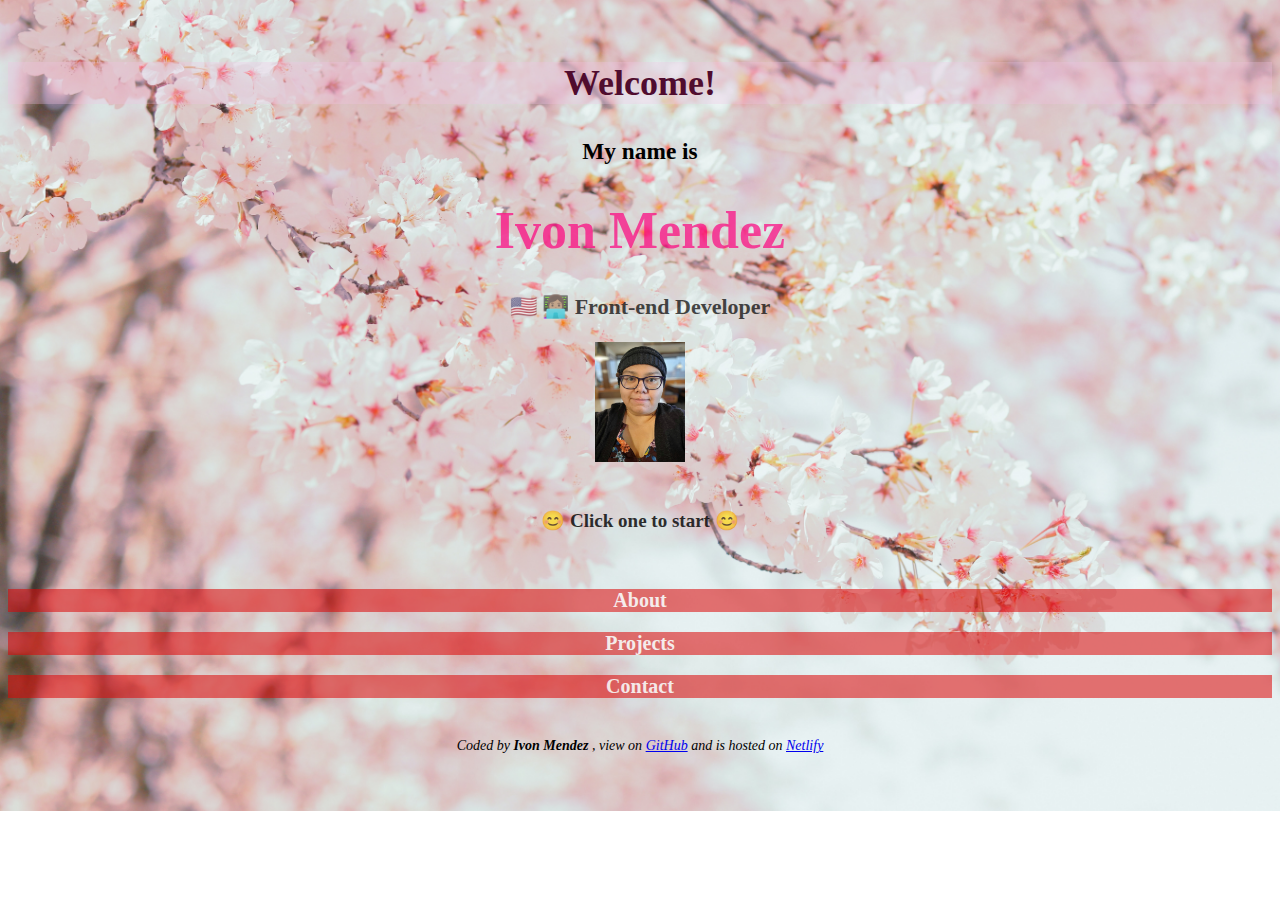
<file: index.html>
<!DOCTYPE html>
<html lang="en">
  <head>
    <meta charset="UTF-8" />
    <meta http-equiv="X-UA-Compatible" content="IE=edge" />
    <meta name="viewport" content="width=device-width, initial-scale=1.0" />
    <title>Document</title>
    <link
      href="https://cdn.jsdelivr.net/npm/bootstrap@5.2.0-beta1/dist/css/bootstrap.min.css"
      rel="stylesheet"
      integrity="sha384-0evHe/X+R7YkIZDRvuzKMRqM+OrBnVFBL6DOitfPri4tjfHxaWutUpFmBp4vmVor"
      crossorigin="anonymous"
    />
    <script
      src="https://cdn.jsdelivr.net/npm/bootstrap@5.2.0-beta1/dist/js/bootstrap.bundle.min.js"
      integrity="sha384-pprn3073KE6tl6bjs2QrFaJGz5/SUsLqktiwsUTF55Jfv3qYSDhgCecCxMW52nD2"
      crossorigin="anonymous"
    ></script>
    <link rel="stylesheet" href="/src/style-index.css" />
  </head>
  <body>
    <div class="container">
      <div class="homepage">
        <h2>Welcome!</h2>
        <h3><small> My name is</small></h3>
        <h1><strong>Ivon Mendez</strong></h1>
        <p class="myTittle">🇺🇸 👩🏽‍💻 Front-end Developer</p>
        <img
          src="/images/1st-page-pic.jpg"
          alt="Ivon Mendez's Portfolio Picture"
          class="img-fluid page-one-pic rounded"
        />
      </div>
      <h3 class="instructions-homepage btn btn-danger mt-4">
        😊 Click one to start 😊
      </h3>
      <br />
      <div class="button-links d-inline-flex mt-5">
        <div class="container">
          <div class="row">
            <div class="col-4">
              <p class="about-me-link btn btn-danger"> 
                <a href="/about-me.html">About</a> 
              </p>
            </div>
            <div class="col-4">
              <p class="projects-link btn btn-danger"> 
                <a href="/my-projects.html">Projects</a> 
              </p>
            </div>
            <div class="col-4"> 
              <p class="contact-me-link btn btn-danger">
                <a href="/contact-me.html">Contact</a> 
              </p>
            </div>
          </div>
        </div>
      </div>
      <p class="coded-by-info">
        <em>Coded by <strong>Ivon Mendez</strong> , view on 
           <a href="https://github.com/imendez95/Portfolio-Project-2.0" target="_blank">GitHub</a> and is hosted on
        <a href="https://www.netlify.com/" target="_blank">Netlify</a>
      </p>
    </div>
  </div>
  </body>
</html>
</file>
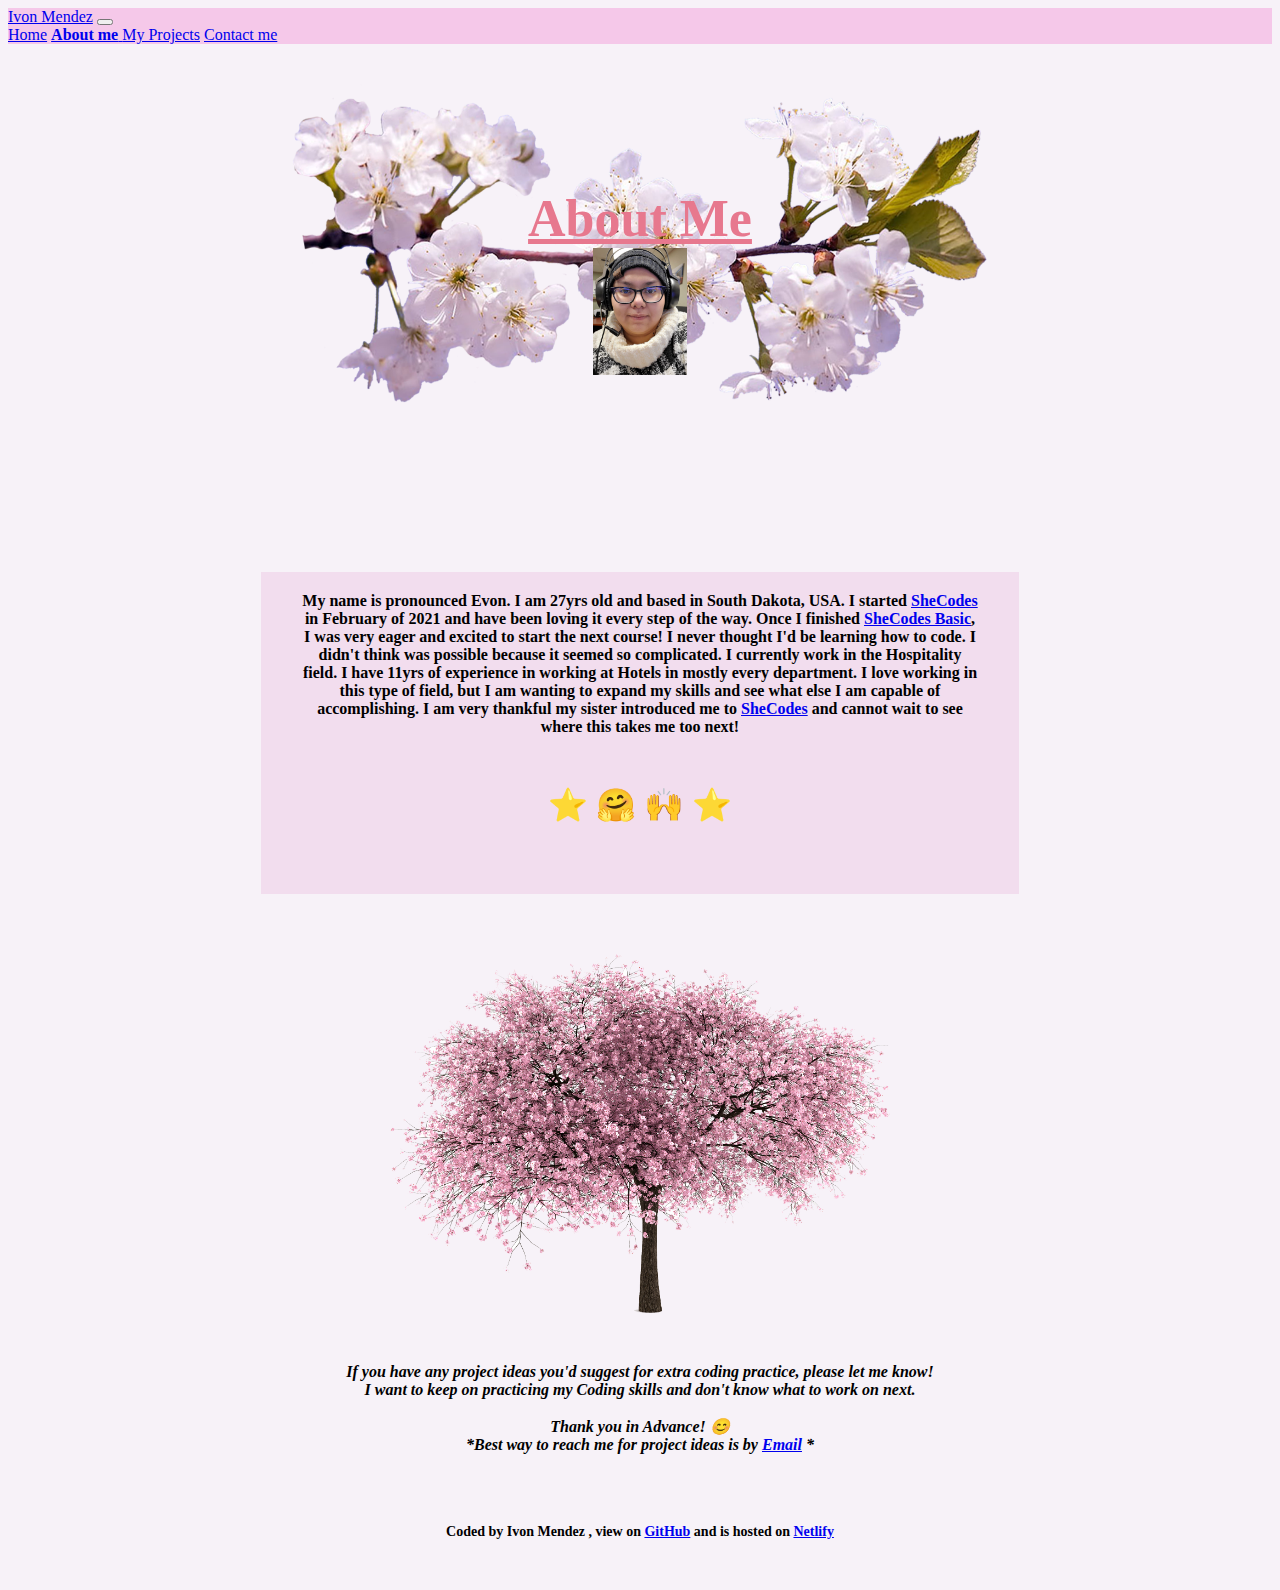
<file: about-me.html>
<!DOCTYPE html>
<html lang="en">
  <head>
    <meta charset="UTF-8" />
    <meta http-equiv="X-UA-Compatible" content="IE=edge" />
    <meta name="viewport" content="width=device-width, initial-scale=1.0" />
    <title>About Ivon Mendez</title>
    <link
      href="https://cdn.jsdelivr.net/npm/bootstrap@5.2.0-beta1/dist/css/bootstrap.min.css"
      rel="stylesheet"
      integrity="sha384-0evHe/X+R7YkIZDRvuzKMRqM+OrBnVFBL6DOitfPri4tjfHxaWutUpFmBp4vmVor"
      crossorigin="anonymous"
    />
    <script
      src="https://cdn.jsdelivr.net/npm/bootstrap@5.2.0-beta1/dist/js/bootstrap.bundle.min.js"
      integrity="sha384-pprn3073KE6tl6bjs2QrFaJGz5/SUsLqktiwsUTF55Jfv3qYSDhgCecCxMW52nD2"
      crossorigin="anonymous"
    ></script>
    <link rel="stylesheet" href="/src/style-about.css" />
  </head>
  <body>
    <nav class="navbar navbar-expand-lg bg-info fixed-top">
      <div class="container">
        <a
          class="navbar-brand"
          href="/index.html"
          title="Homepage"
          >Ivon Mendez</a
        >
        <button
          class="navbar-toggler"
          type="button"
          data-bs-toggle="collapse"
          data-bs-target="#navbarNavAltMarkup"
          aria-controls="navbarNavAltMarkup"
          aria-expanded="false"
          aria-label="Toggle navigation"
        >
          <span class="navbar-toggler-icon"></span>
        </button>
        <div class="collapse navbar-collapse" id="navbarNavAltMarkup">
          <div class="navbar-nav">
            <a
              class="nav-link"
              href="/index.html"
              title="Homepage"
              >Home</a
            >
            <a
              class="nav-link"
              aria-current="page"
              href="#"
              title="About Ivon Mendez"
            >
              <strong>About me</strong>
            </a>
            <a
              class="nav-link"
              href="/my-projects.html"
              title="Contact Ivon Mendez"
              >My Projects</a
            >
            <a
              class="nav-link"
              href="/contact-me.html"
              title="Contact Ivon Mendez"
              >Contact me</a
            >
          </div>
        </div>
      </div>
    </nav>
    <div class="conainter">
      <div class="top-bkgnd-img">
        <h1>
          About Me
          <br />
          <img
            src="/images/2.3-page-pic.jpg"
            alt="Ivon Mendez Portfolio Picture 2"
            class="img-fluid rounded second-page-pic mt-5"
          />
        </h1>
      </div>
      <div class="about-section p-2 bg-success border rounded lh-lg">
        <p>
          My name is pronounced Evon. I am 27yrs old and based in South Dakota,
          USA. I started
          <a href="https://www.shecodes.io/" class="first-shecodes-link" target="_blank">SheCodes</a> in
          February of 2021 and have been loving it every step of the way. Once I
          finished
          <a href="https://www.shecodes.io/workshops" class="first-shecodes-link" target="_blank"
            >SheCodes Basic</a
          >, I was very eager and excited to start the next course! I never
          thought I'd be learning how to code. I didn't think was possible
          because it seemed so complicated. I currently work in the Hospitality
          field. I have 11yrs of experience in working at Hotels in mostly every
          department. I love working in this type of field, but I am wanting to
          expand my skills and see what else I am capable of accomplishing. I am
          very thankful my sister introduced me to 
          <a href="https://www.shecodes.io/" class="first-shecodes-link" target="_blank">SheCodes</a>
          and cannot wait to
          see where this takes me too next!
          <div class="emoji">⭐ 🤗 🙌 ⭐</div>
        </p>
      </div>
      <img
        src="/images/2.2-pg-bckgnd.png"
        alt="Cherry Blossom Tree"
        class="img-fluid middle-bkgd-pic"
      />

      <div class="project-ideas-section">
        <p>
          If you have any project ideas you'd suggest for extra coding practice,
          please let me know!
          <br />
          I want to keep on practicing my Coding skills and don't know what to
          work on next.
          <br />
          <br />
          Thank you in Advance! 😊
          <br />
          *Best way to reach me for project ideas is by
             <span class="email-link"><a href="/contact-me.html">Email</a> *
          
        </p>
      </div>

      <p class="coded-by-info">
        Coded by <strong>Ivon Mendez</strong> , view on
        <a href="https://github.com/imendez95/Portfolio-Project-2.0" target="_blank">GitHub</a> and is hosted on
        <a href="https://www.netlify.com/" target="_blank">Netlify</a>
    </div>
  </body>
</html>
</file>
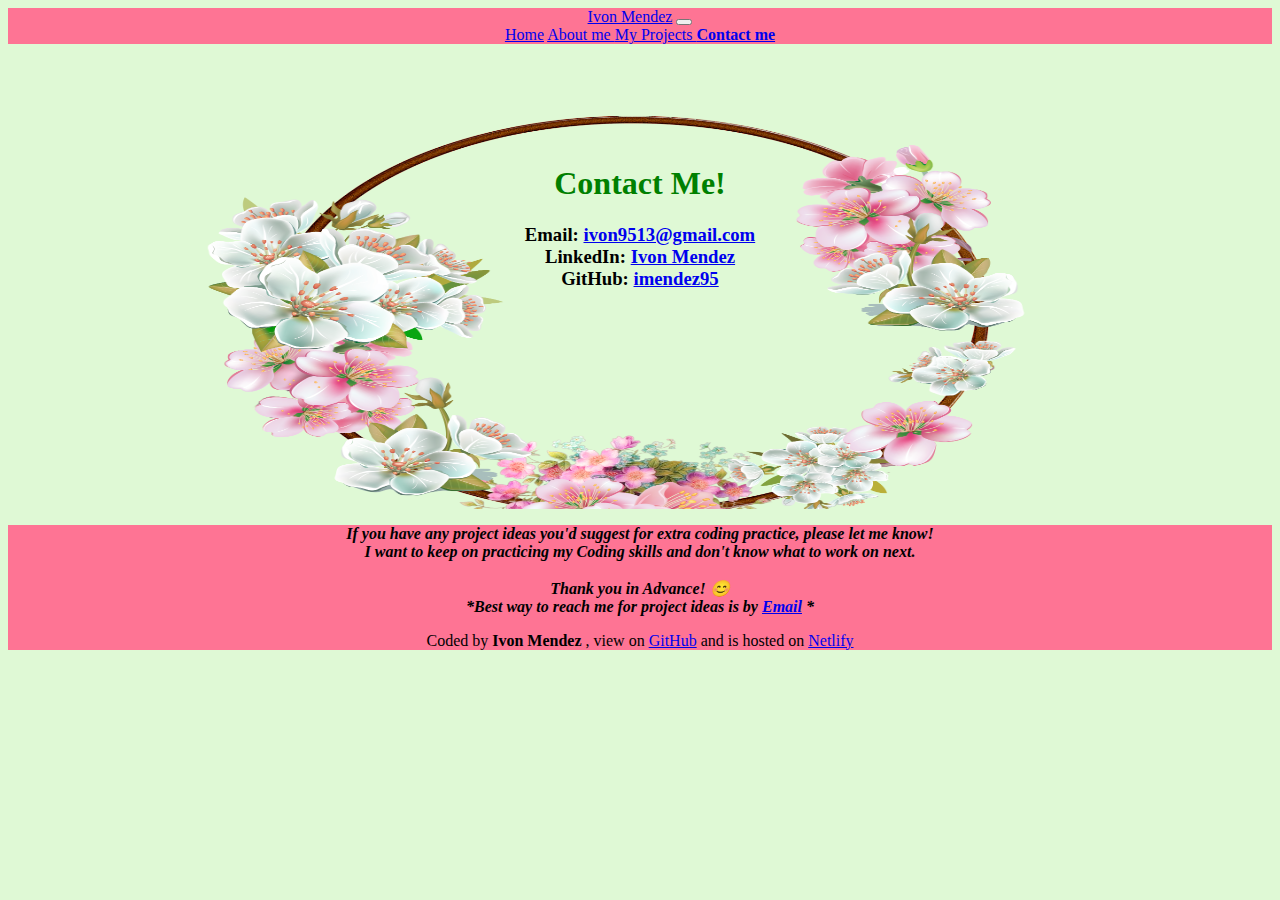
<file: contact-me.html>
<!DOCTYPE html>
<html lang="en">
  <head>
    <meta charset="UTF-8" />
    <meta http-equiv="X-UA-Compatible" content="IE=edge" />
    <meta name="viewport" content="width=device-width, initial-scale=1.0" />
    <title>My Projects -Ivon Mendez</title>
    <link
      href="https://cdn.jsdelivr.net/npm/bootstrap@5.2.0-beta1/dist/css/bootstrap.min.css"
      rel="stylesheet"
      integrity="sha384-0evHe/X+R7YkIZDRvuzKMRqM+OrBnVFBL6DOitfPri4tjfHxaWutUpFmBp4vmVor"
      crossorigin="anonymous"
    />
    <script
      src="https://cdn.jsdelivr.net/npm/bootstrap@5.2.0-beta1/dist/js/bootstrap.bundle.min.js"
      integrity="sha384-pprn3073KE6tl6bjs2QrFaJGz5/SUsLqktiwsUTF55Jfv3qYSDhgCecCxMW52nD2"
      crossorigin="anonymous"
    ></script>
    <link rel="stylesheet" href="/src/style-contact.css" />
  </head>
  <body>
    <nav class="navbar navbar-expand-lg bg-danger fixed-top">
      <div class="container">
        <a
          class="navbar-brand"
          href="/index.html"
          title="Homepage"
          >Ivon Mendez</a
        >
        <button
          class="navbar-toggler"
          type="button"
          data-bs-toggle="collapse"
          data-bs-target="#navbarNavAltMarkup"
          aria-controls="navbarNavAltMarkup"
          aria-expanded="false"
          aria-label="Toggle navigation"
        >
          <span class="navbar-toggler-icon"></span>
        </button>
        <div class="collapse navbar-collapse" id="navbarNavAltMarkup">
          <div class="navbar-nav">
            <a
              class="nav-link"
              href="/index.html"
              title="Homepage"
              >Home</a
            >
            <a
              class="nav-link"
              href="/about-me.html"
              title="About Ivon Mendez"
            >
              About me
            </a>
            <a
              class="nav-link"
              href="/my-projects.html"
              title="Contact Ivon Mendez"
            >
              My Projects
            </a>
            <a
              class="nav-link"
              aria-current="page"
              href="/contact-me.html"
              title="Contact Ivon Mendez"
            >
              <strong>Contact me</strong>
            </a>
          </div>
        </div>
      </div>
    </nav>
    <div class="container">
      <div class="text-center bkgd-image">
        <h1 class="mt-5 mb-5">Contact Me!</h1>
<h3>
 <strong>Email: </strong>  <a href="mailto:ivon9513@gmail.com">ivon9513@gmail.com</a>
  <br>
<strong>LinkedIn: </strong> <a href="https://www.linkedin.com/in/ivon-mendez-b3713b235" target="_blank"> Ivon Mendez</a>
  <br>
<strong>GitHub: </strong> <a href="https://github.com/imendez95" target="_blank">imendez95</a>
</h3>
      </div>

      <div class="bg-danger mt-5">
        <div class="project-ideas-section mt-5">
          <p>
            If you have any project ideas you'd suggest for extra coding
            practice, please let me know!
            <br />
            I want to keep on practicing my Coding skills and don't know what to
            work on next.
            <br />
            <br />
            Thank you in Advance! 😊
            <br />
            *Best way to reach me for project ideas is by
               <span class="email-link"><a href="/contact-me.html">Email</a> *
          
        </p>
      </div>

      <p class="coded-by-info">
        Coded by <strong>Ivon Mendez</strong> , view on
        <a href="https://github.com/imendez95/Portfolio-Project-2.0" target="_blank">GitHub</a> and is hosted on
        <a href="https://www.netlify.com/" target="_blank">Netlify</a>
        </p>
      </div>
    </div>
  </body>
</html>
</file>
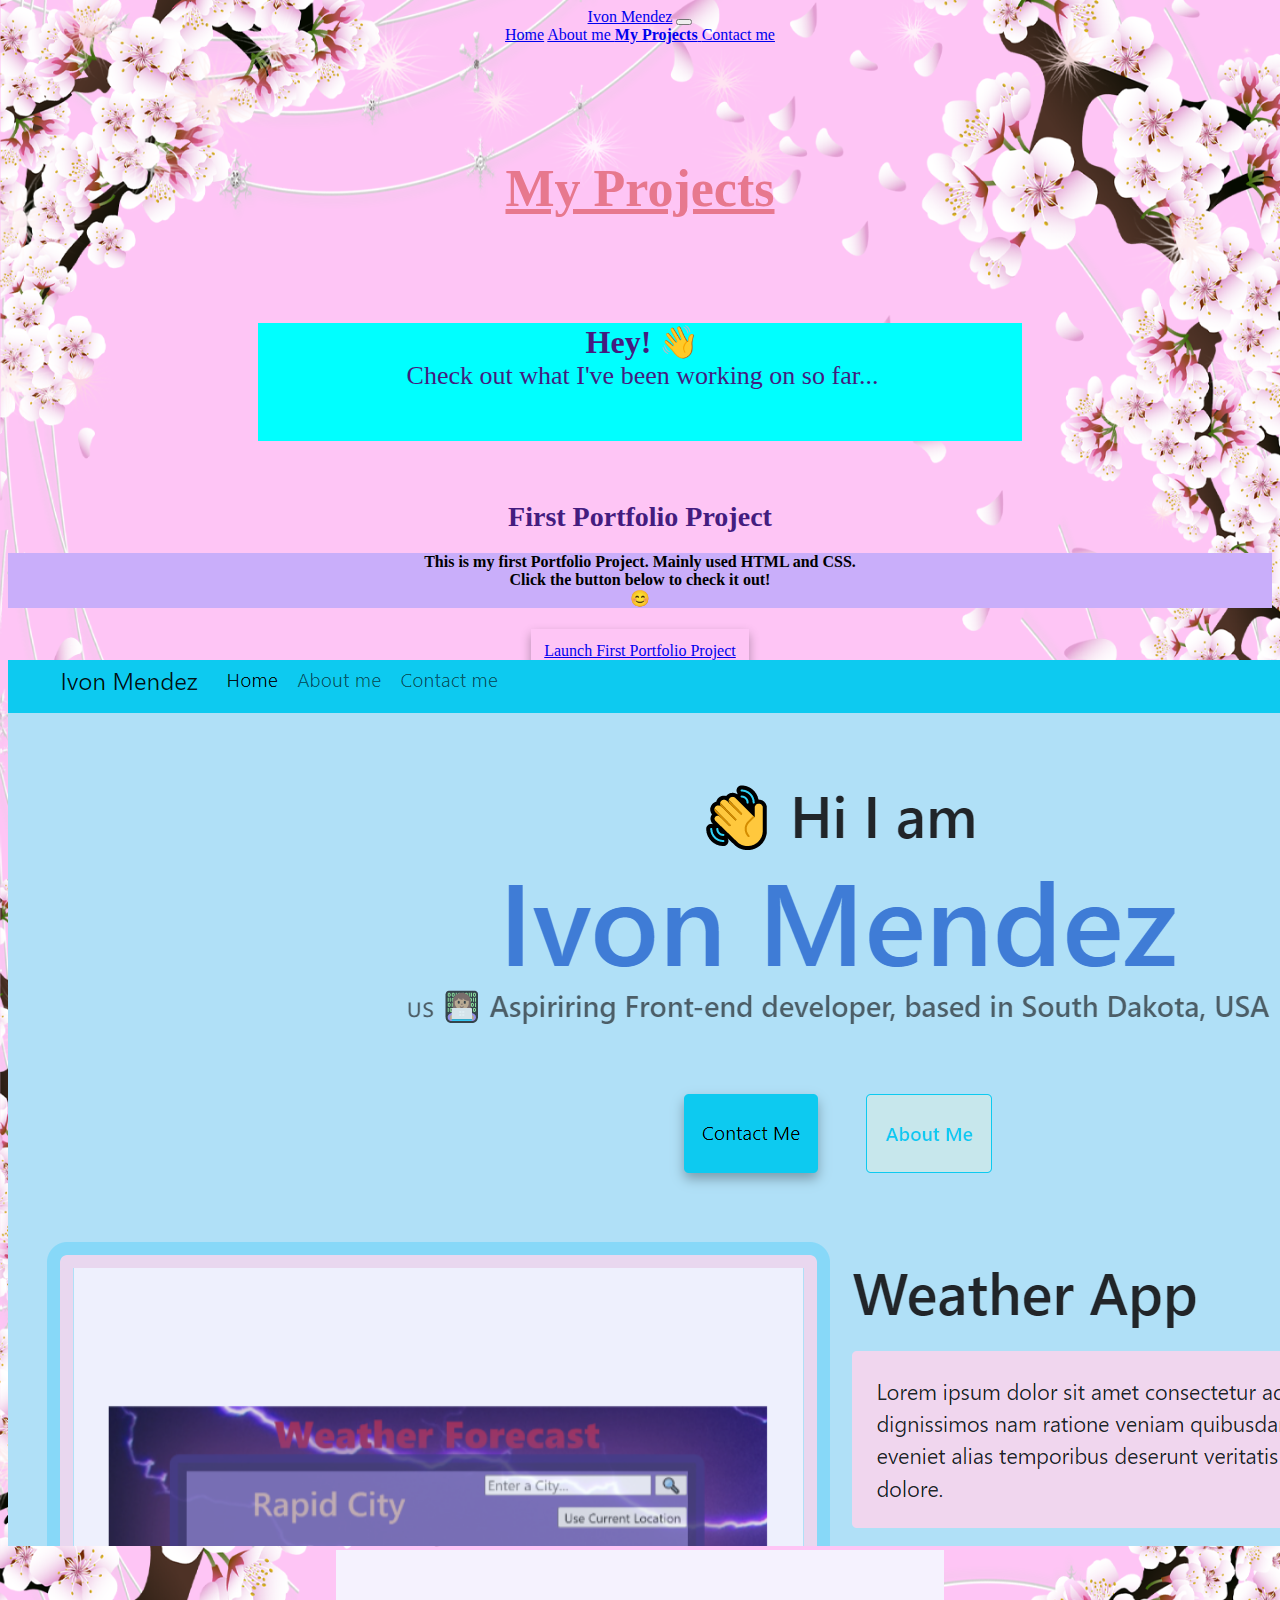
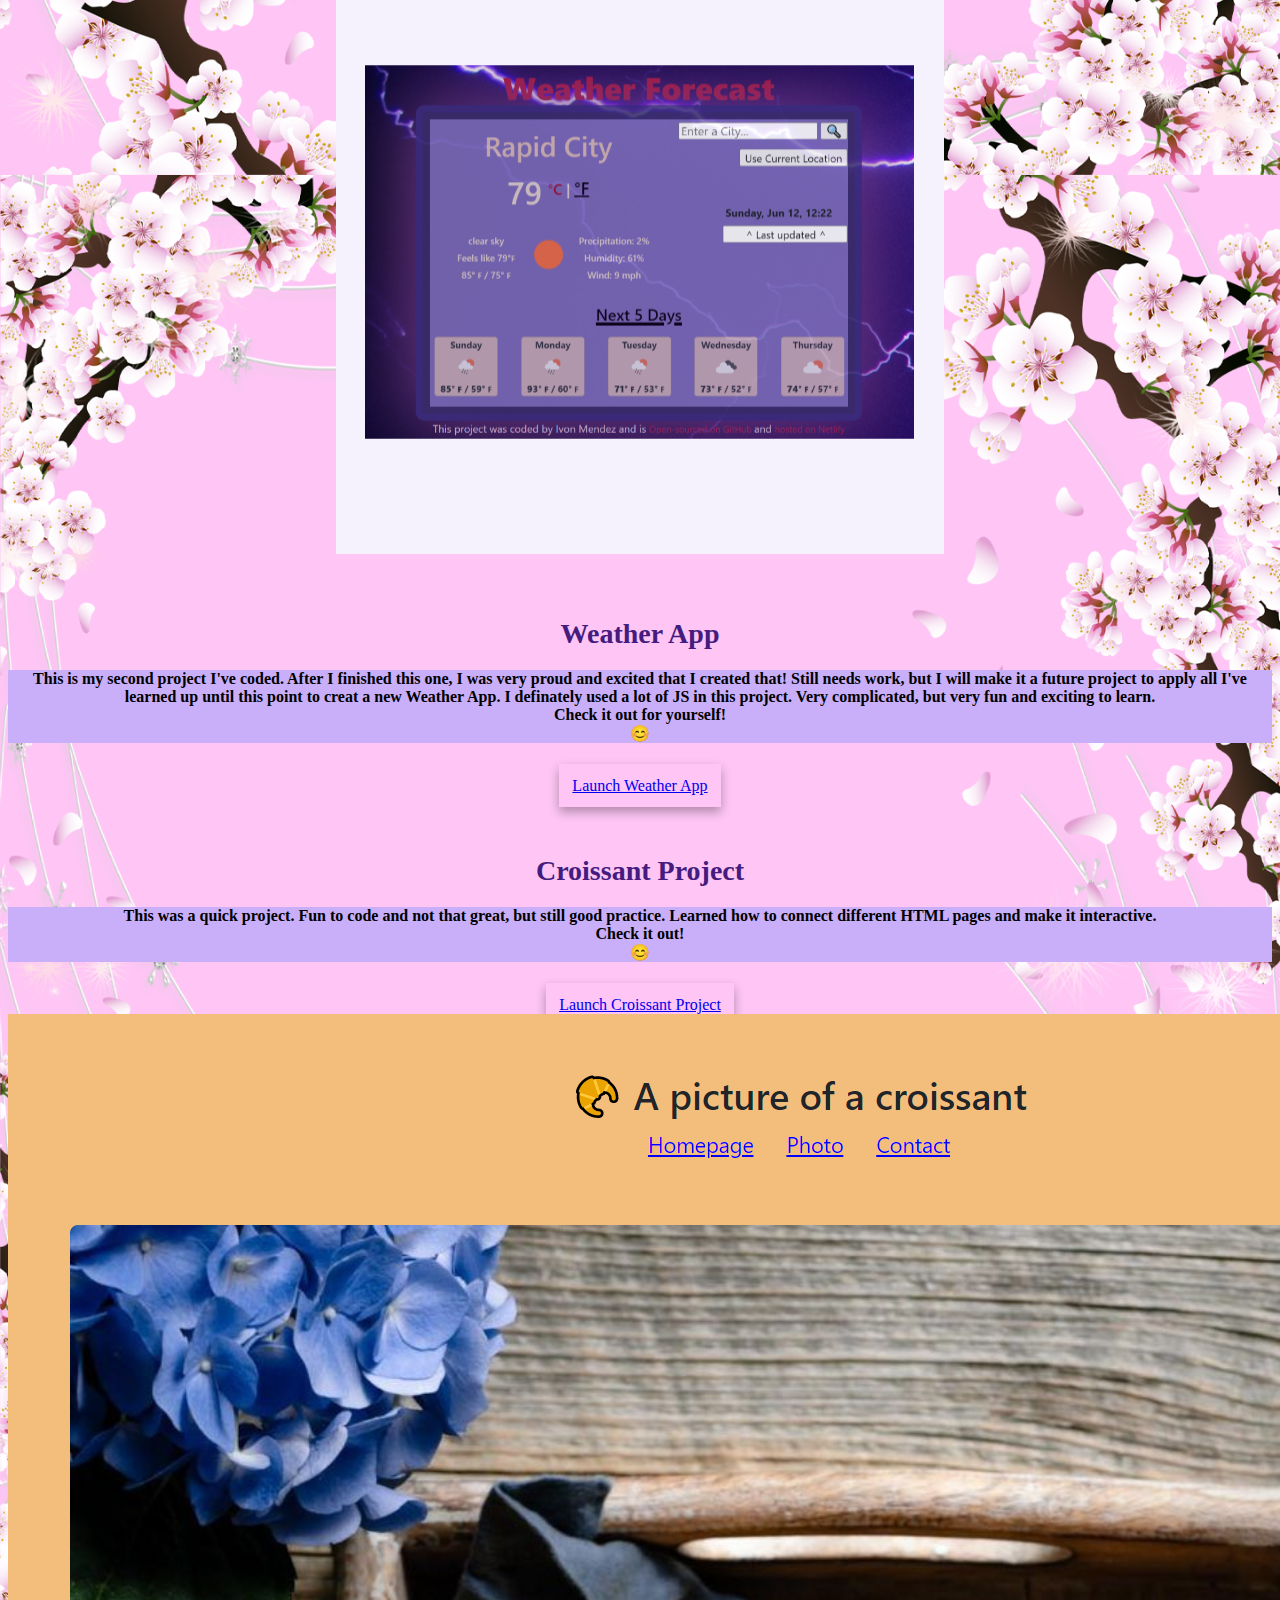
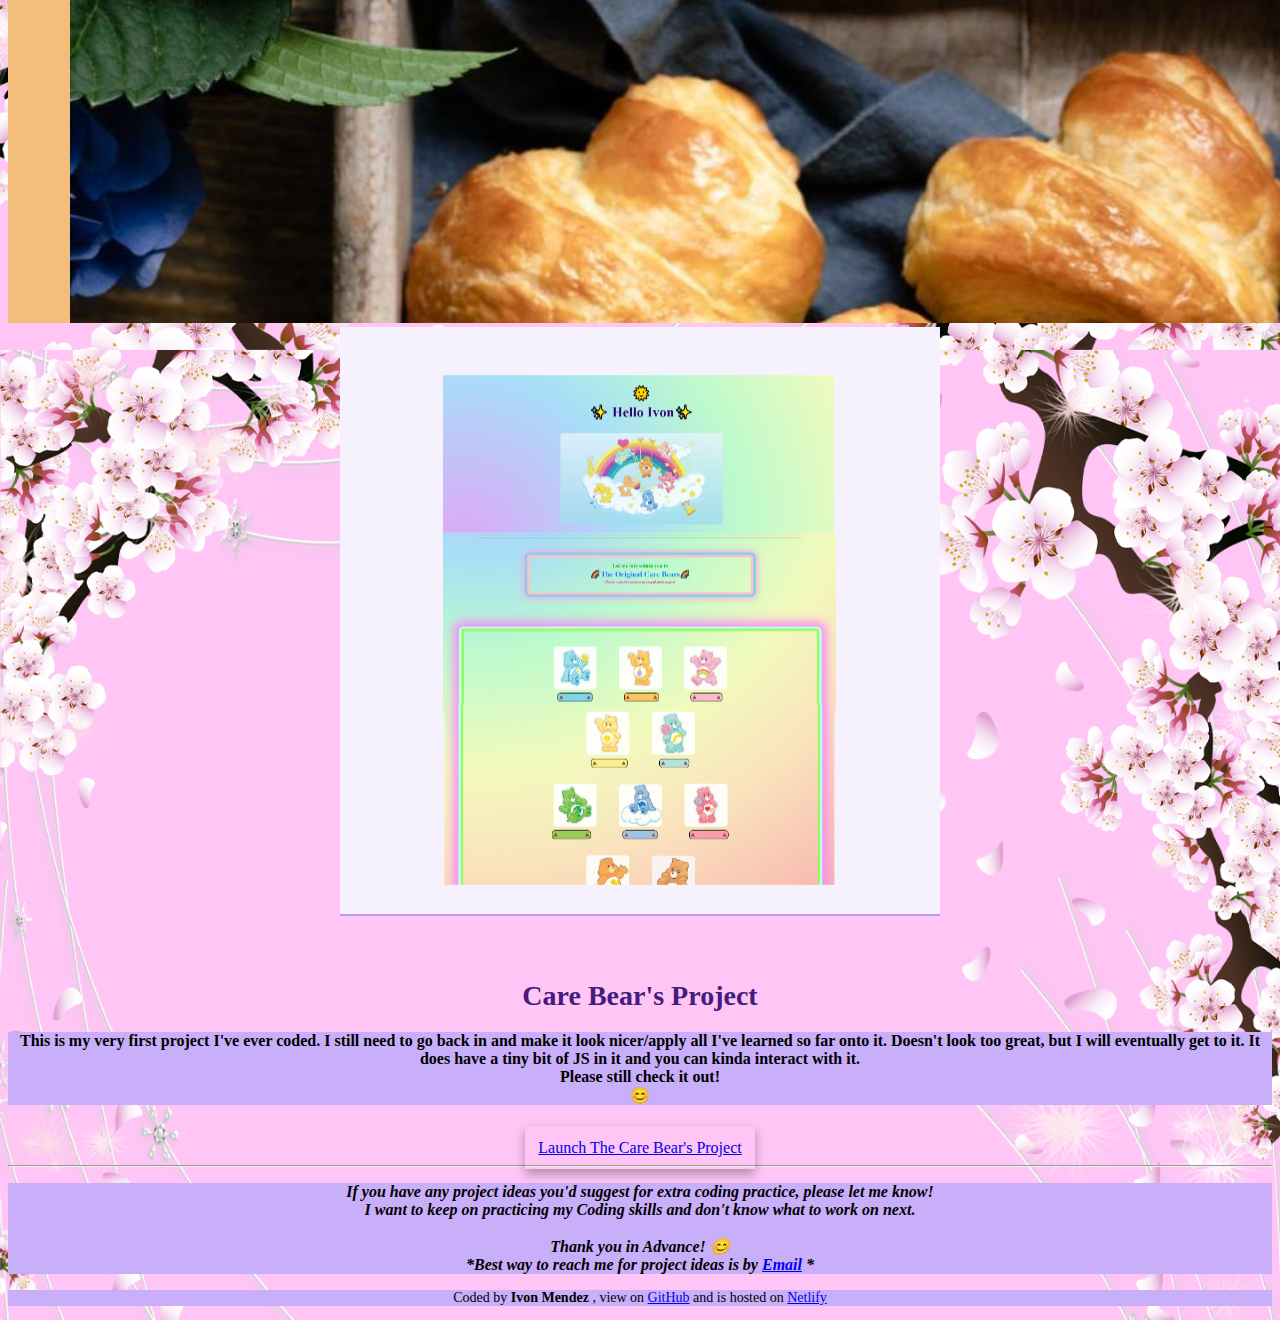
<file: my-projects.html>
<!DOCTYPE html>
<html lang="en">
  <head>
    <meta charset="UTF-8" />
    <meta http-equiv="X-UA-Compatible" content="IE=edge" />
    <meta name="viewport" content="width=device-width, initial-scale=1.0" />
    <title>My Projects -Ivon Mendez</title>
    <link
      href="https://cdn.jsdelivr.net/npm/bootstrap@5.2.0-beta1/dist/css/bootstrap.min.css"
      rel="stylesheet"
      integrity="sha384-0evHe/X+R7YkIZDRvuzKMRqM+OrBnVFBL6DOitfPri4tjfHxaWutUpFmBp4vmVor"
      crossorigin="anonymous"
    />
    <script
      src="https://cdn.jsdelivr.net/npm/bootstrap@5.2.0-beta1/dist/js/bootstrap.bundle.min.js"
      integrity="sha384-pprn3073KE6tl6bjs2QrFaJGz5/SUsLqktiwsUTF55Jfv3qYSDhgCecCxMW52nD2"
      crossorigin="anonymous"
    ></script>
    <link rel="stylesheet" href="/src/style-projects.css" />
  </head>
  <body>
    <nav class="navbar navbar-expand-lg bg-info fixed-top">
      <div class="container">
        <a
          class="navbar-brand"
          href="/index.html"
          title="Homepage"
          >Ivon Mendez</a
        >
        <button
          class="navbar-toggler"
          type="button"
          data-bs-toggle="collapse"
          data-bs-target="#navbarNavAltMarkup"
          aria-controls="navbarNavAltMarkup"
          aria-expanded="false"
          aria-label="Toggle navigation"
        >
          <span class="navbar-toggler-icon"></span>
        </button>
        <div class="collapse navbar-collapse" id="navbarNavAltMarkup">
          <div class="navbar-nav">
            <a
              class="nav-link"
              href="/index.html"
              title="Homepage"
              >Home</a
            >
            <a
              class="nav-link"
              href="/about-me.html"
              title="About Ivon Mendez"
            >
              About me
            </a>
            <a
              class="nav-link"
              aria-current="page"
              href="/my-projects.html"
              title="Contact Ivon Mendez"
            >
              <strong>My Projects</strong>
            </a>
            <a
              class="nav-link"
              href="/contact-me.html"
              title="Contact Ivon Mendez"
              >Contact me</a
            >
          </div>
        </div>
      </div>
    </nav>

    <div class="container">
      <h1>My Projects</h1>
      <h2 class="border bg-info rounded">
        <div class="top mt-5">Hey! 👋</div>

        <div class="bottom mt-3">
          Check out what I've been working on so far...
        </div>
      </h2>
      <div class="container">
        <div class="row mt-5">
          <div class="col-md-6 second-half mt-5">
            <h2 class="yoga">First Portfolio Project</h2>
            <p>
              This is my first Portfolio Project. Mainly used HTML and CSS.
              <br />
              Click the button below to check it out!
              <br />
              😊
            </p>
            <br />
            <a
              href="https://gilded-biscotti-bc7b12.netlify.app/"
              class="btn btn-info"
              target="_blank"
              title="First Portfolio Project"
              >Launch First Portfolio Project</a
            >
          </div>
          <div class="col-md-6 mt-5">
            <img
              src="/images/first-portfolio.PNG"
              alt="First Portfolio Project"
              class="img-fluid rounded mt-5 dont-show"
              title="First Portfolio Project"
            />
          </div>
          <div class="row mt-5">
            <div class="col-md-6 mt-5">
              <img
                src="/images/weather-pic.PNG"
                alt="Ivon's Weather App "
                class="img-fluid rounded dont-show"
                title="Ivon's Weather App"
              />
            </div>
            <div class="col-md-6 second-half mt-5">
              <h2 class="yoga">Weather App</h2>
              <p>
                This is my second project I've coded. After I finished this one,
                I was very proud and excited that I created that! Still needs
                work, but I will make it a future project to apply all I've
                learned up until this point to creat a new Weather App. I
                definately used a lot of JS in this project. Very complicated,
                but very fun and exciting to learn.
                <br />
                Check it out for yourself!
                <br />
                😊
              </p>
              <br />
              <a
                href="https://legendary-sorbet-0f1f05.netlify.app/"
                target="_blank"
                class="btn btn-info"
                title="Ivon's Weather Project"
                >Launch Weather App</a
              >
            </div>
          </div>
          <div class="row mt-5">
            <div class="col-md-6 second-half mt-5">
              <h2 class="yoga">Croissant Project</h2>
              <p>
                This was a quick project. Fun to code and not that great, but
                still good practice. Learned how to connect different HTML pages
                and make it interactive.
                <br />
                Check it out!
                <br />
                😊
              </p>
              <br />
              <a
                href="https://sparkly-rugelach-b77d3e.netlify.app/"
                target="_blank"
                class="btn btn-info"
                title="Yoga project"
                >Launch Croissant Project</a
              >
            </div>
            <div class="col-md-6">
              <img
                src="/images/croissant-pic.PNG"
                alt="Croissant Project"
                class="img-fluid rounded mt-5 dont-show"
                title="Croissant Project"
              />
            </div>
          </div>
          <div class="row mt-5 mb-5">
            <div class="col-md-6 mt-5">
              <img
                src="/images/CareBears.PNG"
                alt="The Care Bear's"
                class="img-fluid rounded dont-show mt-5"
                title="Ivon's Care Bear's project"
              />
            </div>
            <div class="col-md-6 second-half mt-5">
              <h2 class="yoga">Care Bear's Project</h2>
              <p>
                This is my very first project I've ever coded. I still need to
                go back in and make it look nicer/apply all I've learned so far
                onto it. Doesn't look too great, but I will eventually get to
                it. It does have a tiny bit of JS in it and you can kinda
                interact with it.
                <br />
                Please still check it out!
                <br />
                😊
              </p>
              <br />
              <a
                href="https://stupendous-truffle-d2ac4a.netlify.app/"
                target="_blank"
                class="btn btn-info"
                title="Care Bear's Project"
                >Launch The Care Bear's Project</a
              >
            </div>
          </div>
        </div>
      </div>
      <hr class="border-primary border-3 opacity-75" />
      <div class="project-ideas-section">
        <p>
          If you have any project ideas you'd suggest for extra coding practice,
          please let me know!
          <br />
          I want to keep on practicing my Coding skills and don't know what to
          work on next.
          <br />
          <br />
          Thank you in Advance! 😊
          <br />
          *Best way to reach me for project ideas is by
          <span class="email-link"><a href="/contact-me.html">Email</a> *
          
        </p>
      </div>

      <p class="coded-by-info">
        Coded by <strong>Ivon Mendez</strong> , view on
        <a href="https://github.com/imendez95/Portfolio-Project-2.0" target="_blank">GitHub</a> and is hosted on
        <a href="https://www.netlify.com/" target="_blank">Netlify</a>
      </p>
    </div>
  </body>
</html>
</file>
<file: src/style-index.css>
body {
  text-align: center;
  background-image: URL("../images/portfolio-flower-pic.png");
  background-size: cover;
  background-repeat: no-repeat;
  background-position: center;
}
h1 {
  font-size: 52px;
  color: rgba(252, 0, 126, 0.697);
  font-weight: 900;
}
h2 {
  font-size: 36px;
  font-weight: 700;
  color: rgb(80, 12, 46);
  font-weight: bolder;
  background-color: rgb(241, 195, 228, 0.3);
}
h3 {
  font-size: 28px;
  font-weight: 700;
}
.button-links a {
  text-decoration: none;
  color: white;
  opacity: 0.9;
  transition: all 250ms ease-in-out;
}
.about-me-link,
.projects-link,
.contact-me-link {
  font-size: 20px;
  font-weight: 700;
  background-color: rgba(220, 7, 7, 0.694);
}
.button-links {
  opacity: 0.8;
}
.button-links a:hover {
  font-size: 26px;
}
.btn-danger:hover {
  background-color: rgb(199, 45, 245) !important;
}
.myTittle {
  font-size: 22px;
  font-weight: 800;
  opacity: 0.7;
}
.homepage {
  padding: 24px 0;
}
.page-one-pic {
  max-width: 90px;
}
.instructions-homepage {
  opacity: 0.8;
  font-size: 19px;
  font-weight: 700;
}
.instructions-homepage:hover {
  cursor: default;
}

.coded-by-info {
  margin-top: 40px;
  font-size: 14px;
}
</file>
<file: src/style-about.css>
body {
  background-color: rgb(247, 242, 248);
}
h1 {
  font-size: 52px;
  text-decoration: solid underline rgb(231, 120, 142);
  font-weight: 800;
  color: rgb(231, 120, 142);
  margin-top: 15px;
}
p {
  text-align: center;
  margin: 30px 20px;
  padding: 20px;
  font-size: 16px;
  font-weight: 600;
}
.top-bkgnd-img {
  text-align: center;
  background-image: URL("../images/2nd-page-bckgnd.png");
  background-size: 55% 75%;
  background-repeat: no-repeat;
  background-position: top;
  margin-top: 40px;
  padding: 90px;
}
.second-page-pic {
  max-width: 95px;
}
.middle-bkgd-pic {
  display: block;
  margin: 0 auto;
  max-width: 500px;
  margin-top: 60px;
}
.bg-info {
  background-color: rgb(245, 200, 233) !important;
}
.bg-success {
  background-color: rgba(207, 44, 161, 0.1) !important;
}
.about-section {
  max-width: 60%;
  margin: 0 auto;
  margin-top: 60px;
}
.emoji {
  font-size: 32px;
  text-align: center;
}
.project-ideas-section {
  margin-bottom: 15px;
  font-style: italic;
  font-weight: 500;
}
.coded-by-info {
  font-size: 14px;
}
@media (max-width: 576px) {
  h1 {
    margin-top: -55px;
  }
  .top-bkgnd-img {
    text-align: center;
    background-image: URL("../images/2nd-page-bckgnd.png");
    background-size: 95% 55%;
    background-repeat: no-repeat;
    background-position: top;
    margin-top: 70px;
  }
}
</file>
<file: src/style-contact.css>
body {
  text-align: center;
  background-color: rgb(223, 249, 213);
}
h1 {
  color: green;
}
.project-ideas-section {
  margin-bottom: 15px;
  font-style: italic;
  font-weight: 800;
}
.bg-danger {
  background-color: rgb(254, 116, 148) !important;
}
.bkgd-image {
  background-image: URL("../images/4th-page-bckgnd.png");
  background-position: top;
  background-repeat: none;
  background-size: 89% 125%;
  padding: 100px 15px 200px;
}
@media (max-width: 576px) {
  img {
    max-width: 300px;
  }
  .bkgd-image {
    background-repeat: none;
    background-size: 130% 125%;
  }
}
</file>
<file: src/style-projects.css>
:root {
  --primary-color: #0dcaf0;
  --secondary-color: #f0d6ee;
  --third-color: #b0e0f7;
  --box-shadow: 0 5px 10px rgba(0, 0, 0, 0.3);
}
body {
  text-align: center;
  background-image: URL("../images/3rd-page-bckgnd.png");
  background-size: contain;
  background-repeat: repeat-y;
  background-position: top;
  background-color: #fd9cee96;
}

h1 {
  font-size: 52px;
  text-decoration: solid underline rgb(231, 120, 142);
  font-weight: 800;
  color: rgb(231, 120, 142);
  margin-top: 115px;
  margin-bottom: 105px;
}
h2 {
  font-size: 26px;
  max-width: 60%;
  margin: 0 auto;
  margin-top: 60px;
  color: rgb(68, 28, 127);
}
p {
  background-color: rgb(201, 174, 250);
  font-weight: 700;
}

.top {
  font-size: 32px;
  font-weight: 700;
}
.bottom {
  padding-bottom: 50px;
  font-weight: 500;
}
.border {
  padding-left: 5px;
  background-color: aqua;
  text-align: center;
}
.yoga {
  margin-bottom: 20px;
  font-weight: 800;
  font-size: 28px;
}
.btn {
  box-shadow: var(--box-shadow);
  margin-top: -15px;
  padding: 13px;
  font-weight: 400;
}
.project-ideas-section {
  margin-bottom: 15px;
  font-style: italic;
  font-weight: 500;
}
.coded-by-info {
  font-size: 14px;
  font-weight: 500;
}
@media (max-width: 576px) {
  body {
    background-size: contain;
    background-repeat: repeat-y;
  }
  h1 {
    font-size: 38px;
  }
  h2 {
    margin-bottom: -50px;
  }
  .second-half h2 {
    text-align: center;
  }
  .dont-show {
    display: none;
  }
  .yoga {
    font-size: 24px;
  }
  .top {
    font-size: 26px;
  }
  .bottom {
    font-size: 22px;
  }
}
</file>
